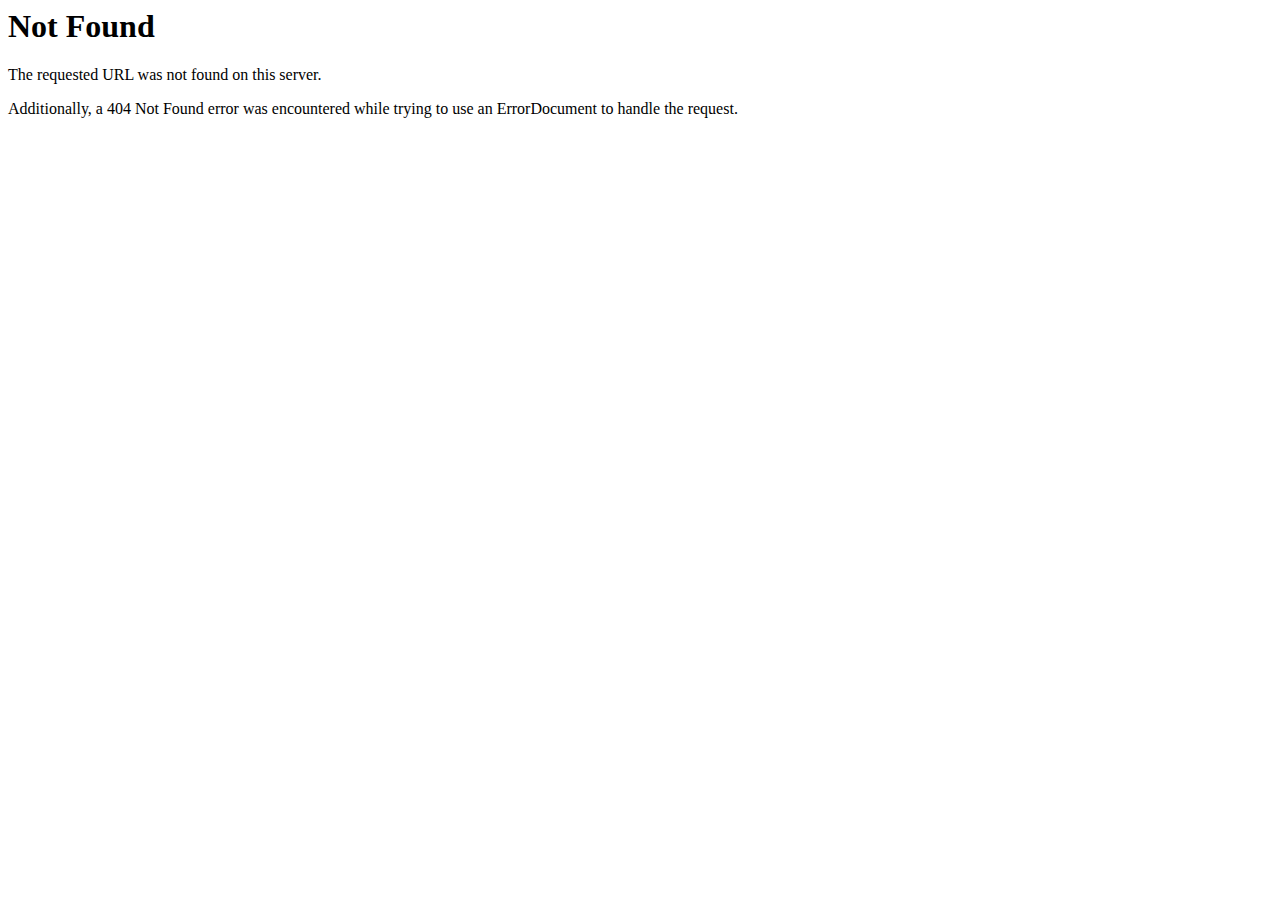
<file: assets/f12.html>
<!DOCTYPE HTML PUBLIC "-//IETF//DTD HTML 2.0//EN">
<html><head>
<title>404 Not Found</title>
</head><body>
<h1>Not Found</h1>
<p>The requested URL was not found on this server.</p>
<p>Additionally, a 404 Not Found
error was encountered while trying to use an ErrorDocument to handle the request.</p>
</body></html>
</file>
